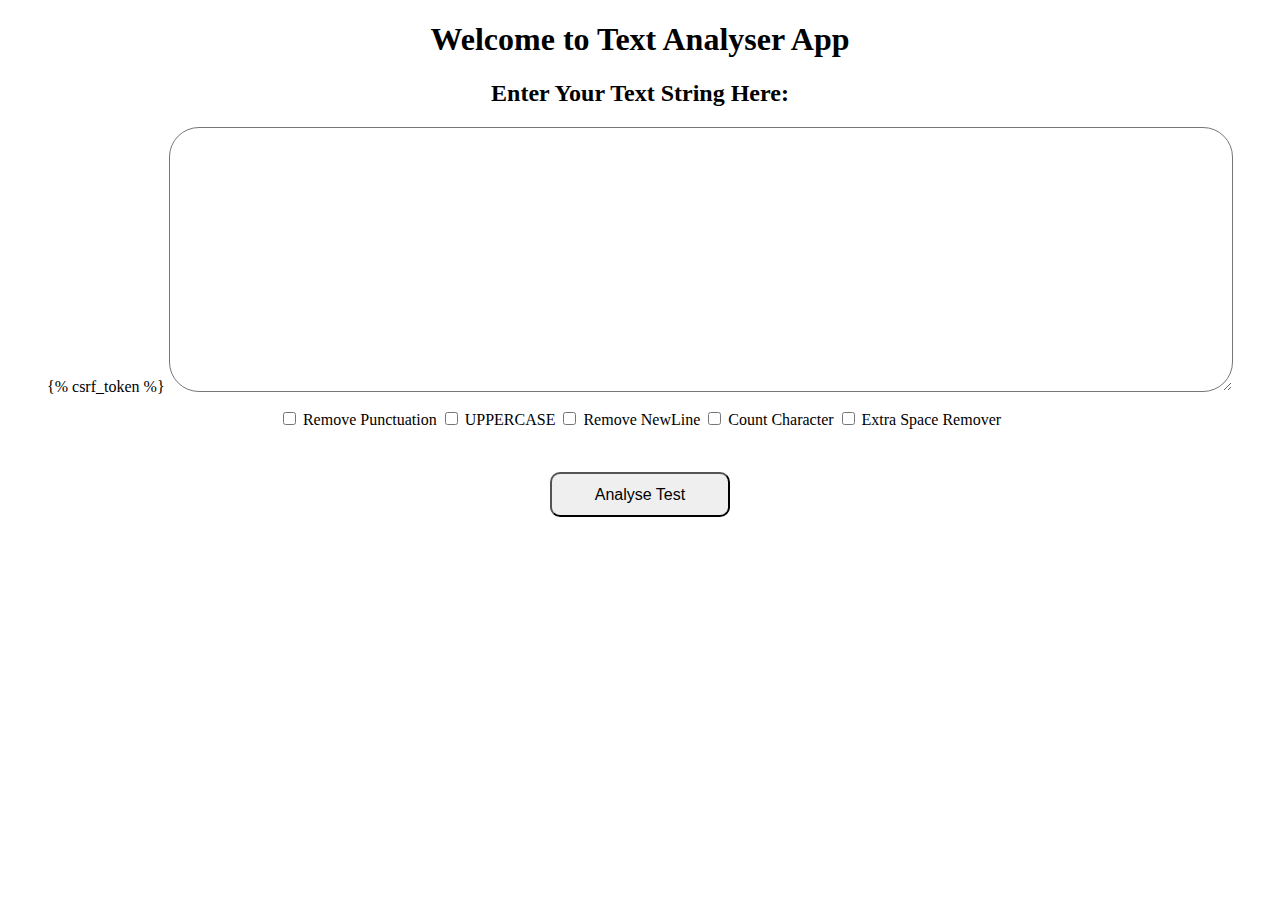
<file: Templates/Index.html>
<!DOCTYPE html>
<html lang="en">
<head>
    <meta charset="UTF-8">
    <title>Text Analyser App</title>

</head>
<body>
    <center>
        <h1>Welcome to Text Analyser App</h1>
        <h2>Enter Your Text String Here:</h2>
        <form action="/analyze" method="post"> {% csrf_token %}

            <textarea name="text" style="
                      width:80vw; height:25vh;
                      padding: 1.5vw; outline:none;
                      font-size:1.5rem;  border-radius:30px;"></textarea>
            <br>
            <div class="select" style="margin: 1%;">
                <input type="checkbox" name="removePunc">
                <label>Remove Punctuation</label>

                <input type="checkbox" name="capitalize">
                <label>UPPERCASE</label>

                <input type="checkbox" name="newLineRemover">
                <label>Remove NewLine</label>

                <input type="checkbox" name="charCount">
                <label>Count Character</label>

                <input type="checkbox" name="spaceRemove">
                <label>Extra Space Remover</label>
            </div>
            <br>
            <button type="submit" style="
                    margin: 1%; border-radius: 10px;
                    width: 20vh; height: 5vh;
                    font-size: 1rem;">Analyse Test</button>
        </form>
    </center>
</body>
</html>
</file>
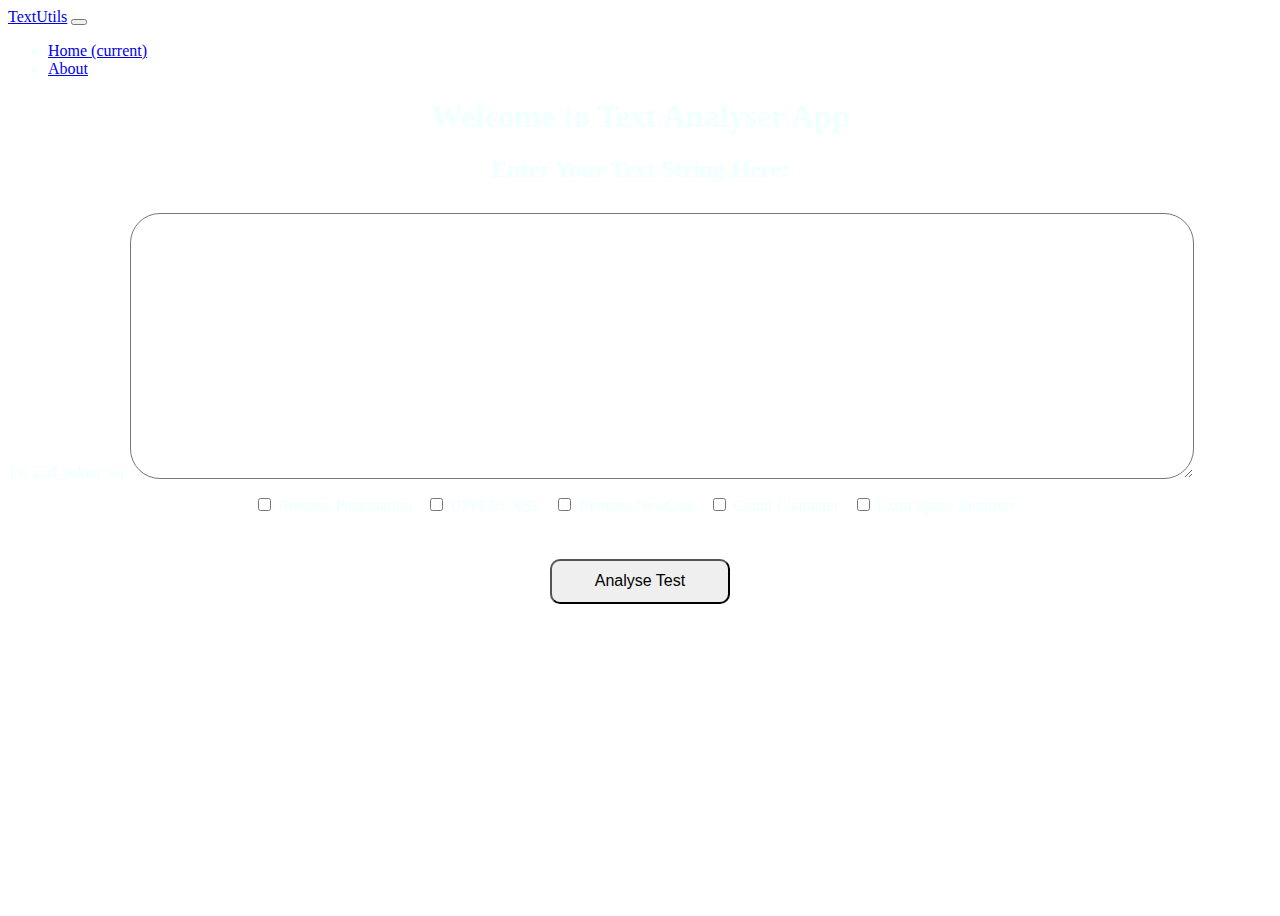
<file: Templates/page.html>
<!DOCTYPE html>
<html lang="en">
<head>
    <meta charset="UTF-8">
    <title>Text Analyser App</title>
    
    <link rel="stylesheet" href="https://stackpath.bootstrapcdn.com/bootstrap/4.5.0/css/bootstrap.min.css"
          integrity="sha384-9aIt2nRpC12Uk9gS9baDl411NQApFmC26EwAOH8WgZl5MYYxFfc+NcPb1dKGj7Sk" crossorigin="anonymous">
    <link rel="stylesheet" href="style/style.css">
</head>
<body>
    <nav id="background" class="navbar navbar-expand-lg navbar-dark bg-dark">
        <a class="navbar-brand" href="#">TextUtils</a>
        <button class="navbar-toggler" type="button" data-toggle="collapse" data-target="#navbarSupportedContent" aria-controls="navbarSupportedContent" aria-expanded="false" aria-label="Toggle navigation">
          <span class="navbar-toggler-icon"></span>
        </button>
      
        <div class="collapse navbar-collapse" id="navbarSupportedContent">
          <ul class="navbar-nav mr-auto">
            <li class="nav-item active">
              <a class="nav-link" href="/">Home <span class="sr-only">(current)</span></a>
            </li>
            <li class="nav-item">
              <a class="nav-link" href="/">About</a>
            </li>
          </ul>
        </div>
      </nav>
    
        <h1 class="heading">Welcome to Text Analyser App</h1>
        <h2 class="heading">Enter Your Text String Here:</h2>
        <form action="/analyze" method="post"> {% csrf_token %}

            <textarea name="text" style="
                      width:80vw; height:25vh;
                      padding: 1.5vw; outline:none;
                      font-size:1.5rem;  border-radius:30px; margin-top: 10px;"></textarea>
            <br>
            <div class="select" style="
            margin: 1%;">
                <input type="checkbox" name="removePunc">
                <label>Remove Punctuation</label>

                <input type="checkbox" name="capitalize">
                <label>UPPERCASE</label>

                <input type="checkbox" name="newLineRemover">
                <label>Remove NewLine</label>

                <input type="checkbox" name="charCount">
                <label>Count Character</label>

                <input type="checkbox" name="spaceRemove">
                <label>Extra Space Remover</label>
            </div>
            <br>
            <div style="text-align: center;">
                <button class="analyse-btn" type="submit">Analyse Test</button>
            </div>
        </form>
    
</body>
</html>
</file>
<file: Templates/style/style.css>
body
{
    background: url(https://images.pexels.com/photos/207700/pexels-photo-207700.jpeg?auto=compress&cs=tinysrgb&dpr=2&h=650&w=940) no-repeat;
    background-size: cover;
    color: azure;
    height: 100vh;

}
.heading{
    text-align: center;
    margin-top: 20px;
}
label
{
    margin-right: 10px;
}
label:hover
{
    color: aliceblue;
    background-color: gray;
    border-radius: 4px;
}
.select
{
    text-align: center;
}
.analyse-btn
{
    margin: 1%;
    border-radius: 10px;
    width: 20vh;
    height: 5vh;
    font-size: 1rem;
}
.analyse-btn:hover
{
    color: white;
    background-color: gray;
}
</file>
